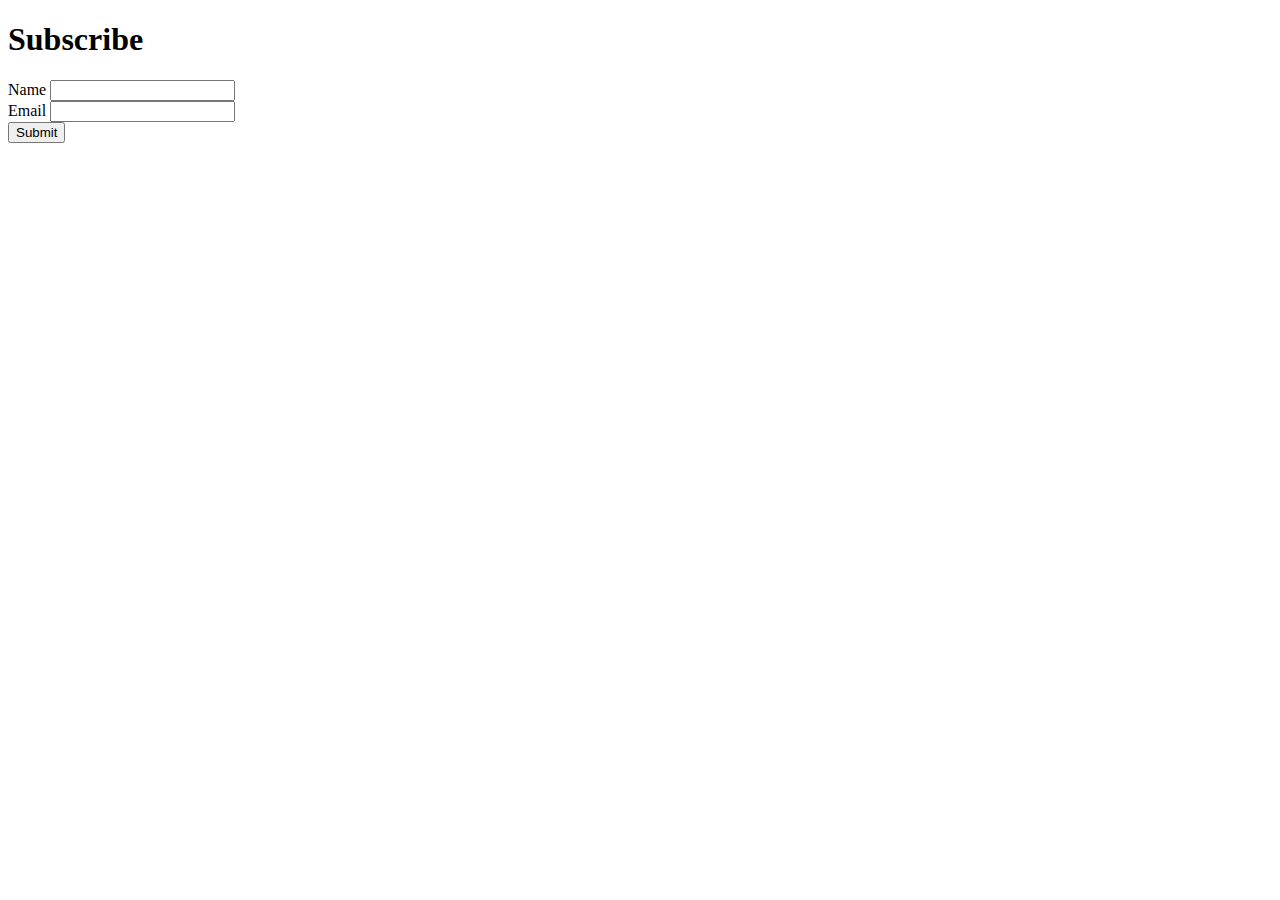
<file: asates/recaptchav2_node-master/index.html>
<!DOCTYPE html>
<html lang="en">

<head>
  <meta charset="UTF-8">
  <meta name="viewport" content="width=device-width, initial-scale=1.0">
  <meta http-equiv="X-UA-Compatible" content="ie=edge">
  <link rel="stylesheet" href="https://maxcdn.bootstrapcdn.com/bootstrap/4.0.0-beta/css/bootstrap.min.css" integrity="sha384-/Y6pD6FV/Vv2HJnA6t+vslU6fwYXjCFtcEpHbNJ0lyAFsXTsjBbfaDjzALeQsN6M"
    crossorigin="anonymous">
  <script src='https://www.google.com/recaptcha/api.js'></script>
  <title>Subscribe Form</title>
</head>

<body>
  <div class="container">
    <h1>Subscribe</h1>
    <form id="subscribeForm">
      <div class="form-group">
        <label for="name">Name</label>
        <input type="text" name="name" id="name" class="form-control">
      </div>
      <div class="form-group">
        <label for="email">Email</label>
        <input type="text" name="email" id="email" class="form-control">
      </div>
      <div class="form-group">
        <div class="g-recaptcha" data-sitekey="6LfvhY8UAAAAAI-2MHRfVZ6ykS9DdV85GomRDpS2"></div>
      </div>
      <input type="submit" value="Submit" class="btn btn-primary">
    </form>
  </div>

  <script>
    document.getElementById('subscribeForm').addEventListener('submit', submitForm);

    function submitForm(e){
      e.preventDefault();
      
      const name = document.querySelector('#name').value;
      const email = document.querySelector('#email').value;
      const captcha = document.querySelector('#g-recaptcha-response').value;

      fetch('/subscribe', {
        method:'POST',
        headers: {
          'Accept': 'application/json, text/plain, */*',
          'Content-type':'application/json'
        },
        body:JSON.stringify({name:name, email: email, captcha: captcha})
      })
      .then((res) => res.json())
      .then((data) => {
        console.log(data);
        alert(data.msg);
      });
    }
  </script>
</body>

</html>
</file>
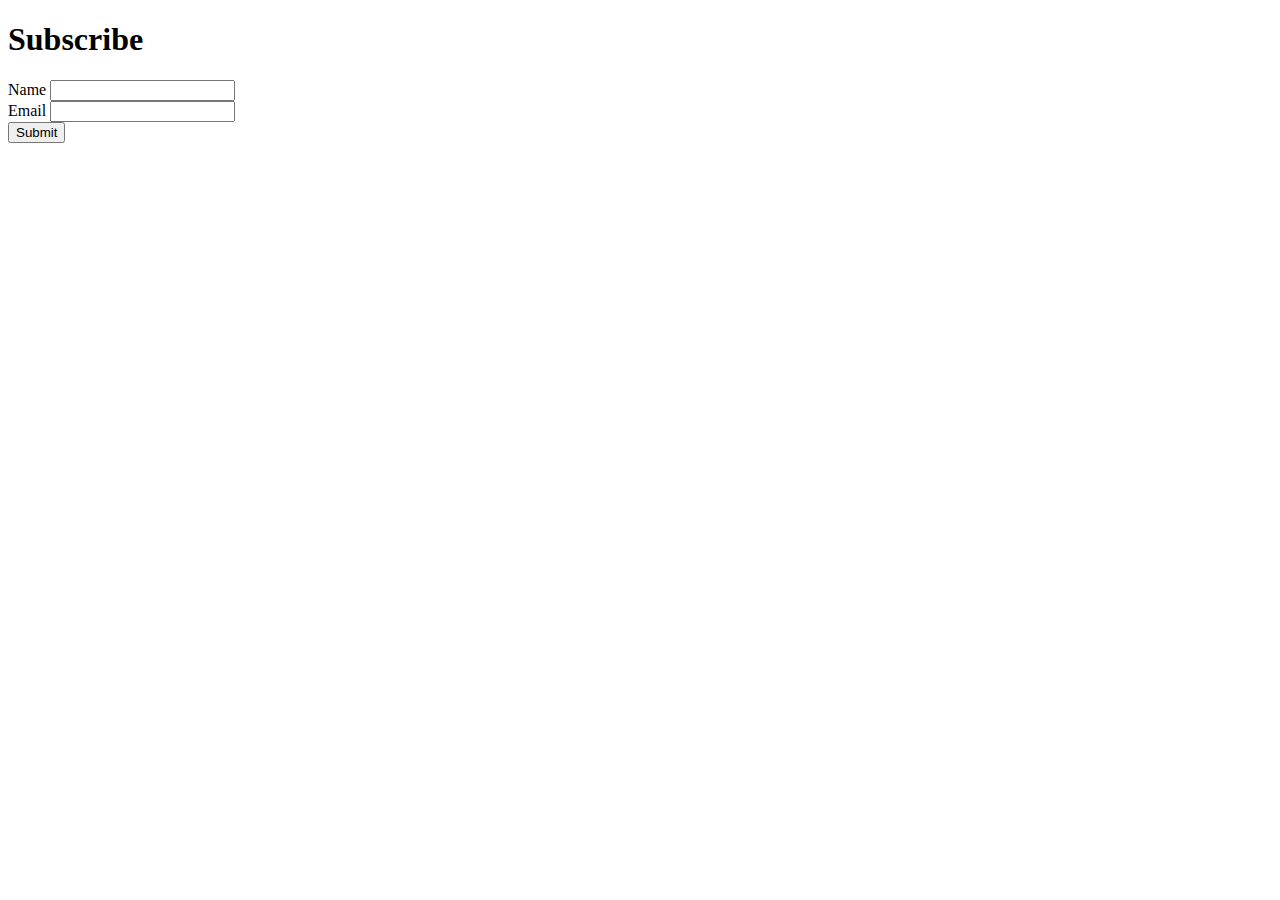
<file: components/home/captcha.html>
<!DOCTYPE html>
<html lang="en">

<head>
  <meta charset="UTF-8">
  <meta name="viewport" content="width=device-width, initial-scale=1.0">
  <meta http-equiv="X-UA-Compatible" content="ie=edge">
  <link rel="stylesheet" href="https://maxcdn.bootstrapcdn.com/bootstrap/4.0.0-beta/css/bootstrap.min.css" integrity="sha384-/Y6pD6FV/Vv2HJnA6t+vslU6fwYXjCFtcEpHbNJ0lyAFsXTsjBbfaDjzALeQsN6M"
    crossorigin="anonymous">
  <script src='https://www.google.com/recaptcha/api.js'></script>
</head>

<body>
  <div class="container">
    <h1>Subscribe</h1>
    <form id="subscribeForm">
      <div class="form-group">
        <label for="name">Name</label>
        <input type="text" name="name" id="name" class="form-control">
      </div>
      <div class="form-group">
        <label for="email">Email</label>
        <input type="text" name="email" id="email" class="form-control">
      </div>
      <div class="form-group">
        <div class="g-recaptcha" data-sitekey="6LfvhY8UAAAAAI-2MHRfVZ6ykS9DdV85GomRDpS2"></div>
      </div>
      <input type="submit" value="Submit" class="btn btn-primary">
    </form>
  </div>

  <script>
    document.getElementById('subscribeForm').addEventListener('submit', submitForm);

    function submitForm(e){
      e.preventDefault();
      
      const name = document.querySelector('#name').value;
      const email = document.querySelector('#email').value;
      const captcha = document.querySelector('#g-recaptcha-response').value;

      fetch('/subscribe', {
        method:'POST',
        headers: {
          'Accept': 'application/json, text/plain, */*',
          'Content-type':'application/json'
        },
        body:JSON.stringify({name:name, email: email, captcha: captcha})
      })
      .then((res) => res.json())
      .then((data) => {
        console.log(data);
        alert(data.msg);
      });
    }
  </script>
</body>

</html>
</file>
